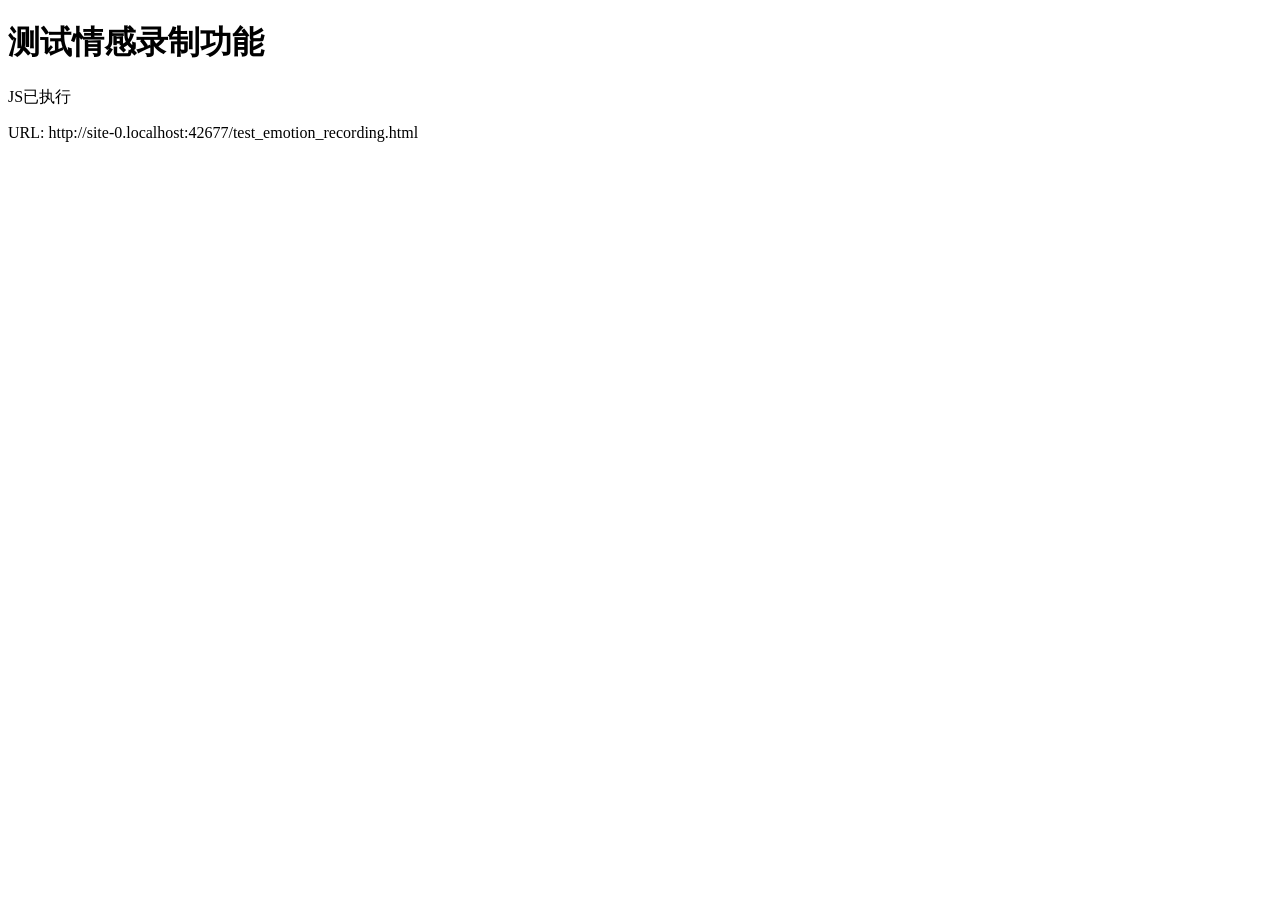
<file: test_emotion_recording.html>
<!DOCTYPE html>
<html>
<head>
    <title>测试情感录制</title>
</head>
<body>
    <h1>测试情感录制功能</h1>
    <p id="status">等待加载...</p>
    <p id="debug"></p>

    <script>
        console.log('测试页面JS开始执行');
        document.getElementById('status').textContent = 'JS已执行';
        document.getElementById('debug').textContent = 'URL: ' + window.location.href;
    </script>
</body>
</html>
</file>
